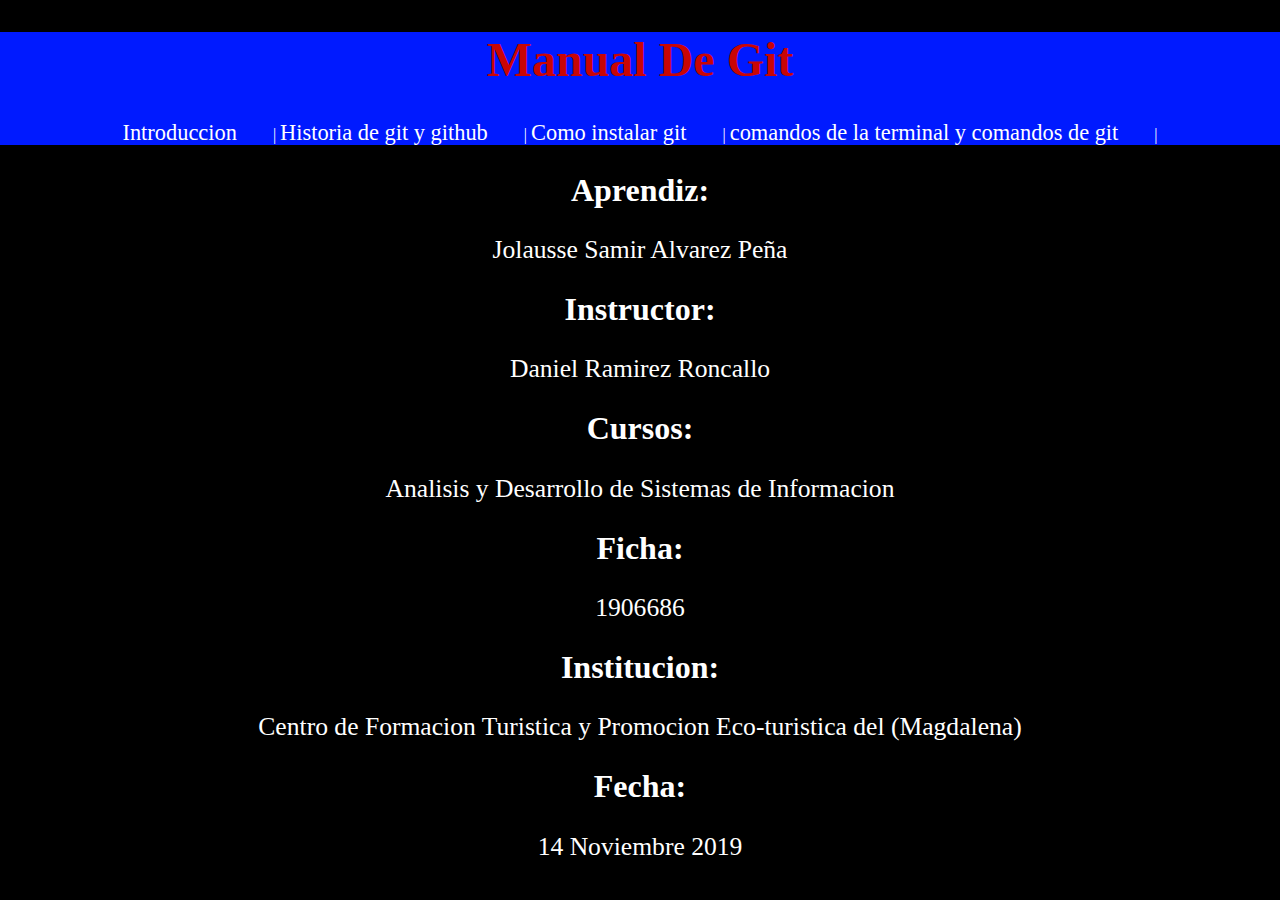
<file: index.html>
<!DOCTYPE html>
<html lang="en">
<head>
    <meta charset="UTF-8">
    <meta name="viewport" content="width=device-width, initial-scale=1.0">
    <meta http-equiv="X-UA-Compatible" content="ie=edge">
    <link rel="stylesheet" href="./css/styles.css">
    <link rel="stylesheet" href="./css/normalize.css">
    <title>Manual de guit</title>
</head>
<body>
    <header>
            <h1>Manual De Git</h1>
        <nav class="navegacion">
            <a href="./Introduccion.html">Introduccion</a> |
            <a href="./historia.html">Historia de git y github</a> |
            <a href="./Instrucciones.html">Como instalar git</a>   |
            <a href="./comandos.html">comandos de la terminal y comandos de git</a>     |
        </nav>
    </header>

    <section>

        <div>
            <h2>Aprendiz:</h2>
            <p>Jolausse Samir Alvarez Peña</p>
        </div>

        <div>
            <h2>Instructor:</h2>
            <p>Daniel Ramirez Roncallo</p>
        </div>

        <div>
            <h2>Cursos:</h2>
            <p>Analisis y Desarrollo de Sistemas de Informacion</p>
        </div>
        
        <div>
            <h2>Ficha:</h2>
            <p>1906686</p>
        </div>

        <div>
            <h2>Institucion:</h2>
            <p>Centro de Formacion Turistica  y Promocion Eco-turistica del (Magdalena)</p>
        </div>

        <div>
            <h2>Fecha:</h2>
            <p>14 Noviembre 2019</p>
        </div>

    </section>

    
</body>
</html>
</file>
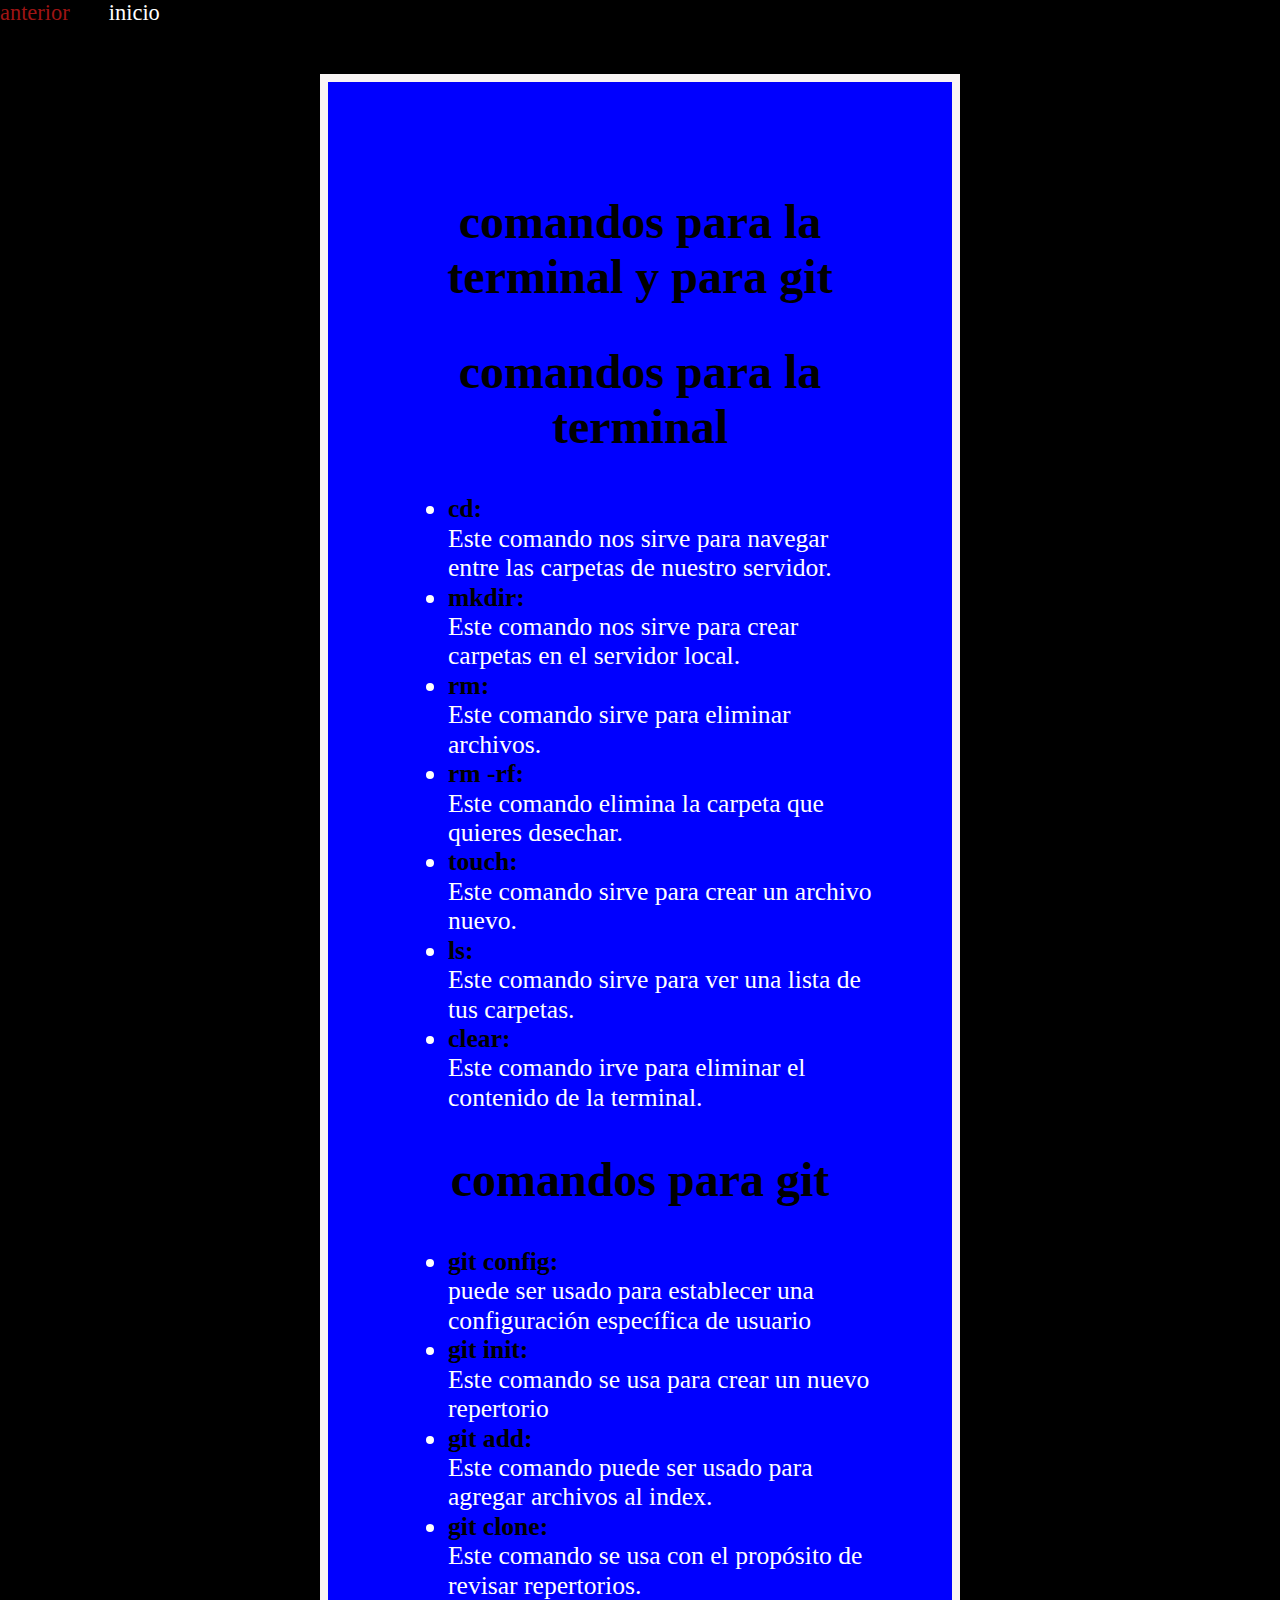
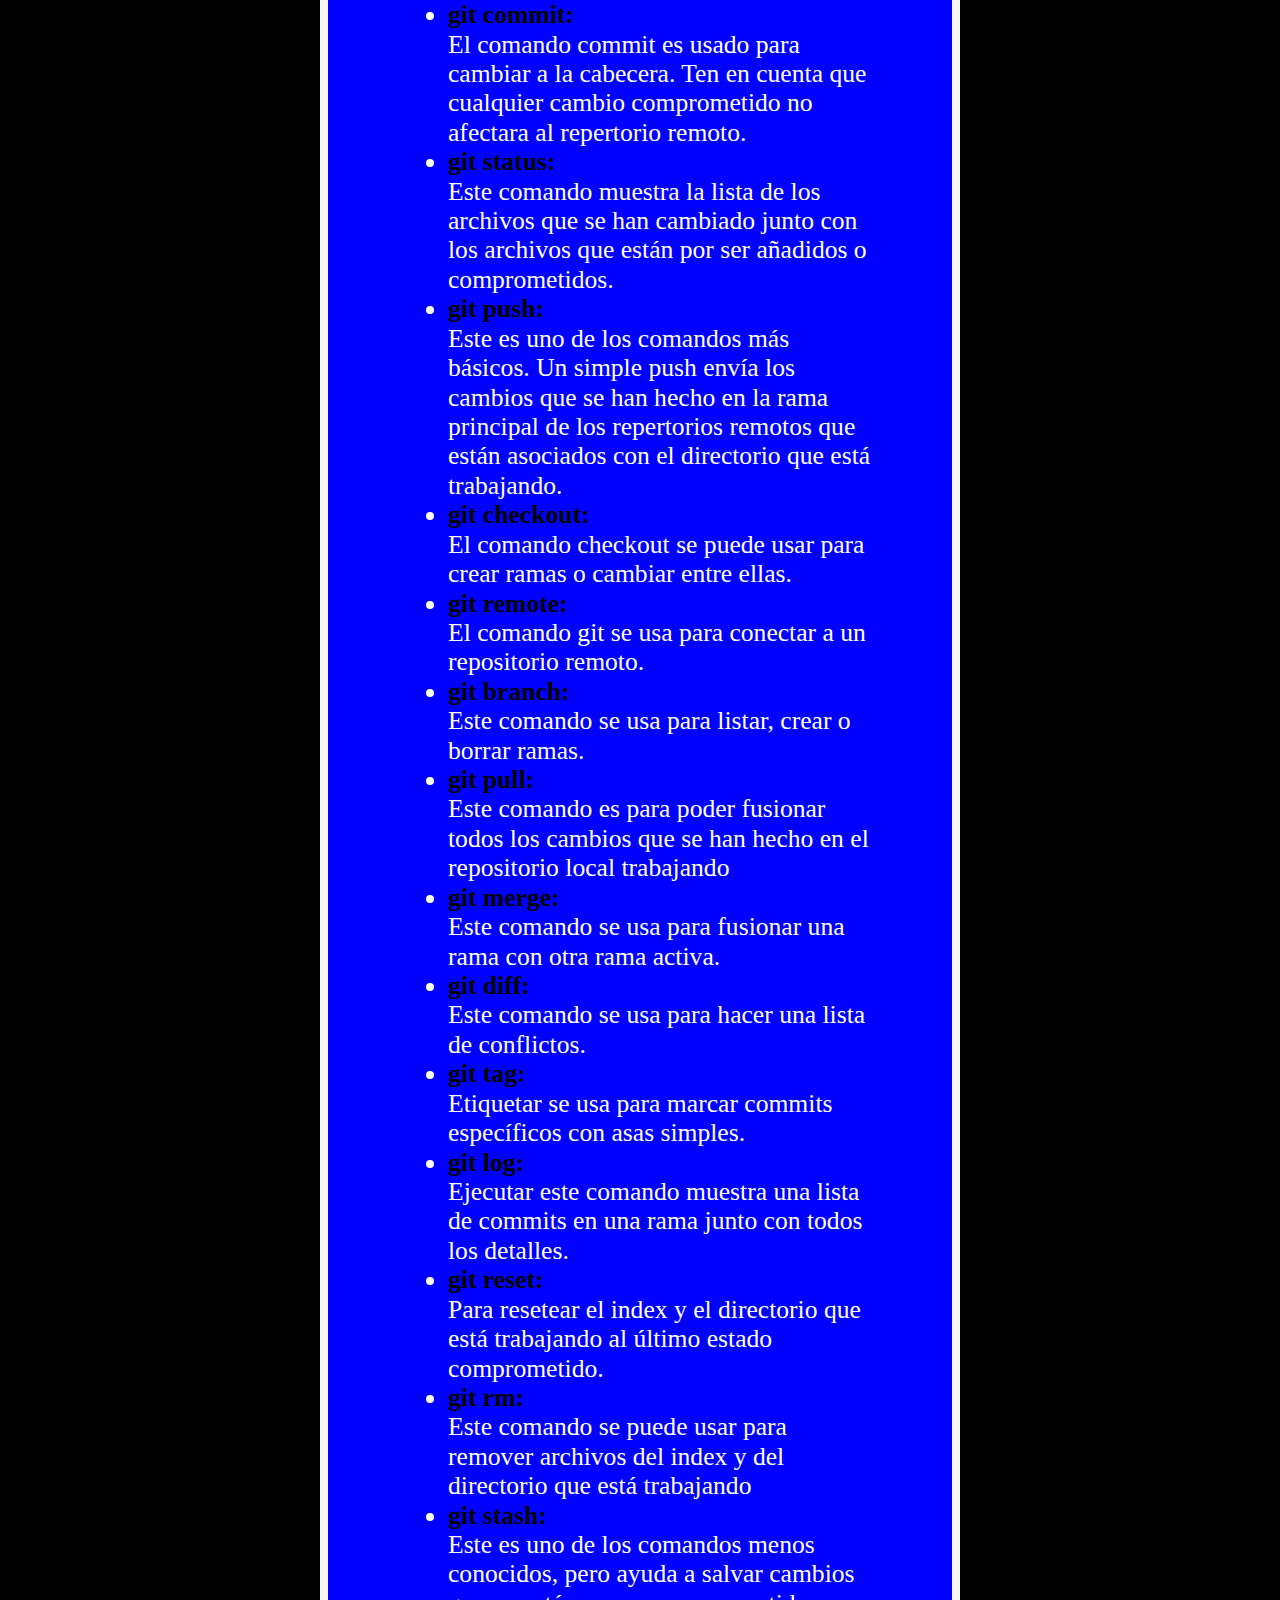
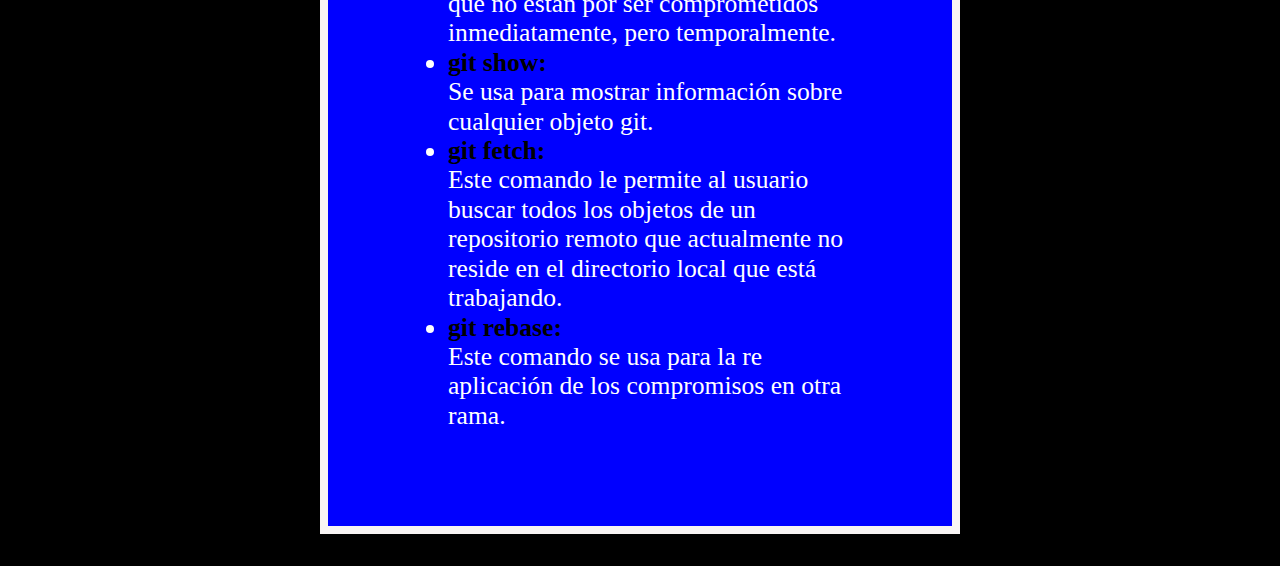
<file: comandos.html>
<!DOCTYPE html>
<html lang="en">
<head>
    <meta charset="UTF-8">
    <meta name="viewport" content="width=device-width, initial-scale=1.0">
    <meta http-equiv="X-UA-Compatible" content="ie=edge">
    <link rel="stylesheet" href="./css/normalize.css">
    <link rel="stylesheet" href="./css/comandos.css">
    <title>comandos</title>
</head>
<body>
    <nav class="navegacion">
        <a href="./Instrucciones.html">anterior</a>|
        <a href="./index.html">inicio</a>
    </nav>
    <div class="padre">
    <h1>comandos para la terminal y para git</h1>
    <h2>comandos para la terminal</h2>
    <ul class="parrafo1">
        <li><div class="lista"> cd:</div> Este comando nos sirve para navegar entre las carpetas de nuestro servidor.</li>
        <li><div class="lista"> mkdir:</div> Este comando nos sirve para crear carpetas en el servidor local.</li>
        <li><div class="lista"> rm:</div> Este comando sirve para eliminar archivos.</li>
        <li><div class="lista">rm -rf:</div>  Este comando elimina la carpeta que quieres desechar.</li>
        <li><div class="lista"> touch:</div> Este comando sirve para crear un archivo nuevo.</li>
        <li><div class="lista"> ls:</div> Este comando sirve para ver una lista de tus carpetas.</li>
        <li><div class="lista"> clear:</div> Este comando irve para eliminar el contenido de la terminal.</li>
    </ul>

    <h2>comandos para git</h2>
    <ul class="parrafo2">
        <li><div class="lista"> git config:</div>puede ser usado para establecer una configuración específica de usuario</li>
        <li><div class="lista"> git init:</div>Este comando se usa para crear un nuevo repertorio</li>
        <li><div class="lista"> git add:</div>Este comando puede ser usado para agregar archivos al index.</li>
        <li><div class="lista"> git clone:</div>Este comando se usa con el propósito de revisar repertorios.</li>
        <li><div class="lista"> git commit:</div>El comando commit es usado para cambiar a la cabecera. Ten en cuenta que cualquier cambio comprometido no afectara al repertorio remoto.</li>
        <li><div class="lista"> git status:</div>Este comando muestra la lista de los archivos que se han cambiado junto con los archivos que están por ser añadidos o comprometidos.</li>
        <li><div class="lista"> git push:</div>Este es uno de los comandos más básicos. Un simple push envía los cambios que se han hecho en la rama principal de los repertorios remotos que están asociados con el directorio que está trabajando.</li>
        <li><div class="lista"> git checkout:</div>El comando checkout se puede usar para crear ramas o cambiar entre ellas.</li>
        <li><div class="lista"> git remote:</div>El comando git se usa para conectar a un repositorio remoto.</li>
        <li><div class="lista"> git branch:</div>Este comando se usa para listar, crear o borrar ramas.</li>
        <li><div class="lista"> git pull:</div> Este comando es para poder fusionar todos los cambios que se han hecho en el repositorio local trabajando</li>
        <li><div class="lista"> git merge:</div>Este comando se usa para fusionar una rama con otra rama activa.</li>
        <li><div class="lista"> git diff:</div>Este comando se usa para hacer una lista de conflictos.</li>
        <li><div class="lista"> git tag:</div>Etiquetar se usa para marcar commits específicos con asas simples.</li>
        <li><div class="lista"> git log:</div>Ejecutar este comando muestra una lista de commits en una rama junto con todos los detalles.</li>
        <li><div class="lista"> git reset:</div>Para resetear el index y el directorio que está trabajando al último estado comprometido.</li>
        <li><div class="lista"> git rm:</div>Este comando se puede usar para remover archivos del index y del directorio que está trabajando</li>
        <li><div class="lista"> git stash:</div>Este es uno de los comandos menos conocidos, pero ayuda a salvar cambios que no están por ser comprometidos inmediatamente, pero temporalmente.</li>
        <li><div class="lista"> git show:</div>Se usa para mostrar información sobre cualquier objeto git.</li>
        <li><div class="lista"> git fetch:</div>Este comando le permite al usuario buscar todos los objetos de un repositorio remoto que actualmente no reside en el directorio local que está trabajando.</li>
        <li><div class="lista"> git rebase:</div>Este comando se usa para la re aplicación de los compromisos en otra rama.</li>

    </ul>
    </div><!--fin de padre-->
</body>
</html>
</file>
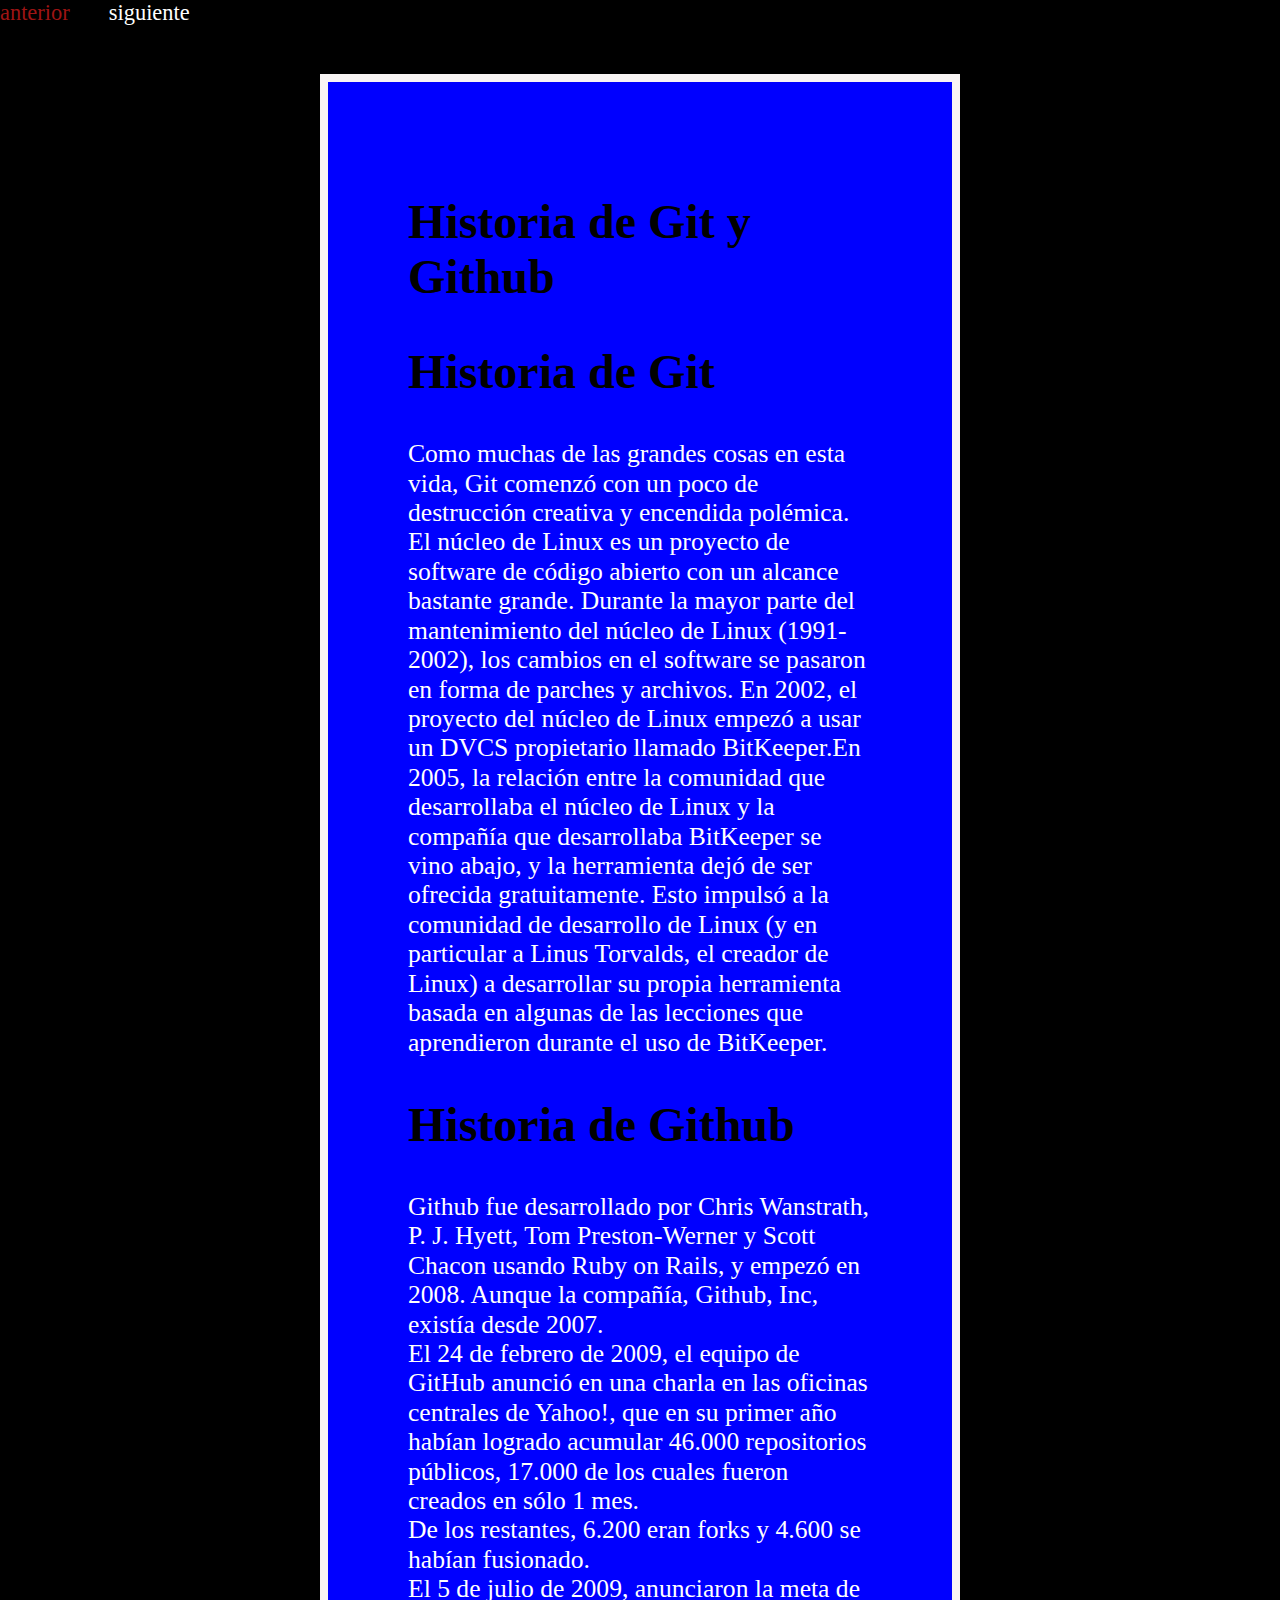
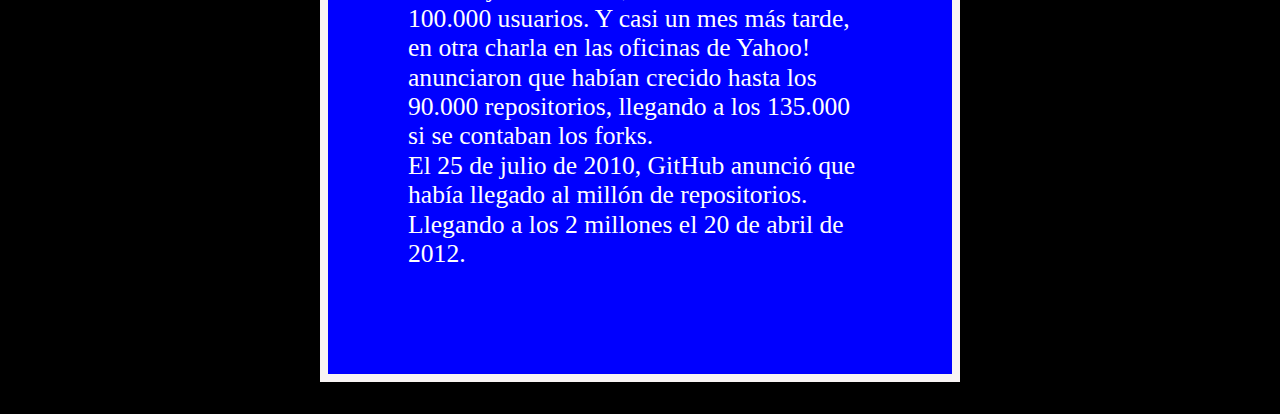
<file: historia.html>
<!DOCTYPE html>
<html lang="en">
<head>
    <meta charset="UTF-8">
    <meta name="viewport" content="width=device-width, initial-scale=1.0">
    <meta http-equiv="X-UA-Compatible" content="ie=edge">
    <link rel="stylesheet" href="./css/normalize.css">
    <link rel="stylesheet" href="./css/historia.css">
    <title>Historia</title>
</head>
<body>
    <nav class="navegacion">
        <a href="./Introduccion.html">anterior</a>|
        <a href="./Instrucciones.html">siguiente</a>
    </nav>
    <div class="padre">
        
        <h1>Historia de Git  y Github</h1>
        
        <h2>Historia de Git</h2>
        <p>Como muchas de las grandes cosas en esta vida, Git comenzó con un poco de destrucción creativa y encendida polémica. El núcleo de Linux es un proyecto de software de código abierto con un alcance bastante grande. Durante la mayor parte del mantenimiento del núcleo de Linux (1991-2002), los cambios en el software se pasaron en forma de parches y archivos. En 2002, el proyecto del núcleo de Linux empezó a usar un DVCS propietario llamado BitKeeper.En 2005, la relación entre la comunidad que desarrollaba el núcleo de Linux y la compañía que desarrollaba BitKeeper se vino abajo, y la herramienta dejó de ser ofrecida gratuitamente. Esto impulsó a la comunidad de desarrollo de Linux (y en particular a Linus Torvalds, el creador de Linux) a desarrollar su propia herramienta basada en algunas de las lecciones que aprendieron durante el uso de BitKeeper.</p>
        
        <h2>Historia de Github</h2>
        <p>Github fue desarrollado por Chris Wanstrath, P. J. Hyett, Tom Preston-Werner y Scott Chacon usando Ruby on Rails, y empezó en 2008. Aunque la compañía, Github, Inc, existía desde 2007. <br>  El 24 de febrero de 2009, el equipo de GitHub anunció en una charla en las oficinas centrales de Yahoo!, que en su primer año habían logrado acumular 46.000 repositorios públicos, 17.000 de los cuales fueron creados en sólo 1 mes. <br> De los restantes, 6.200 eran forks y 4.600 se habían fusionado. <br> El 5 de julio de 2009, anunciaron la meta de 100.000 usuarios. Y casi un mes más tarde, en otra charla en las oficinas de Yahoo! anunciaron que habían crecido hasta los 90.000 repositorios, llegando a los 135.000 si se contaban los forks. <br> El 25 de julio de 2010, GitHub anunció que había llegado al millón de repositorios. Llegando a los 2 millones el 20 de abril de 2012.</p>
    </div><!--fin de padre-->

</body>
</html>
</file>
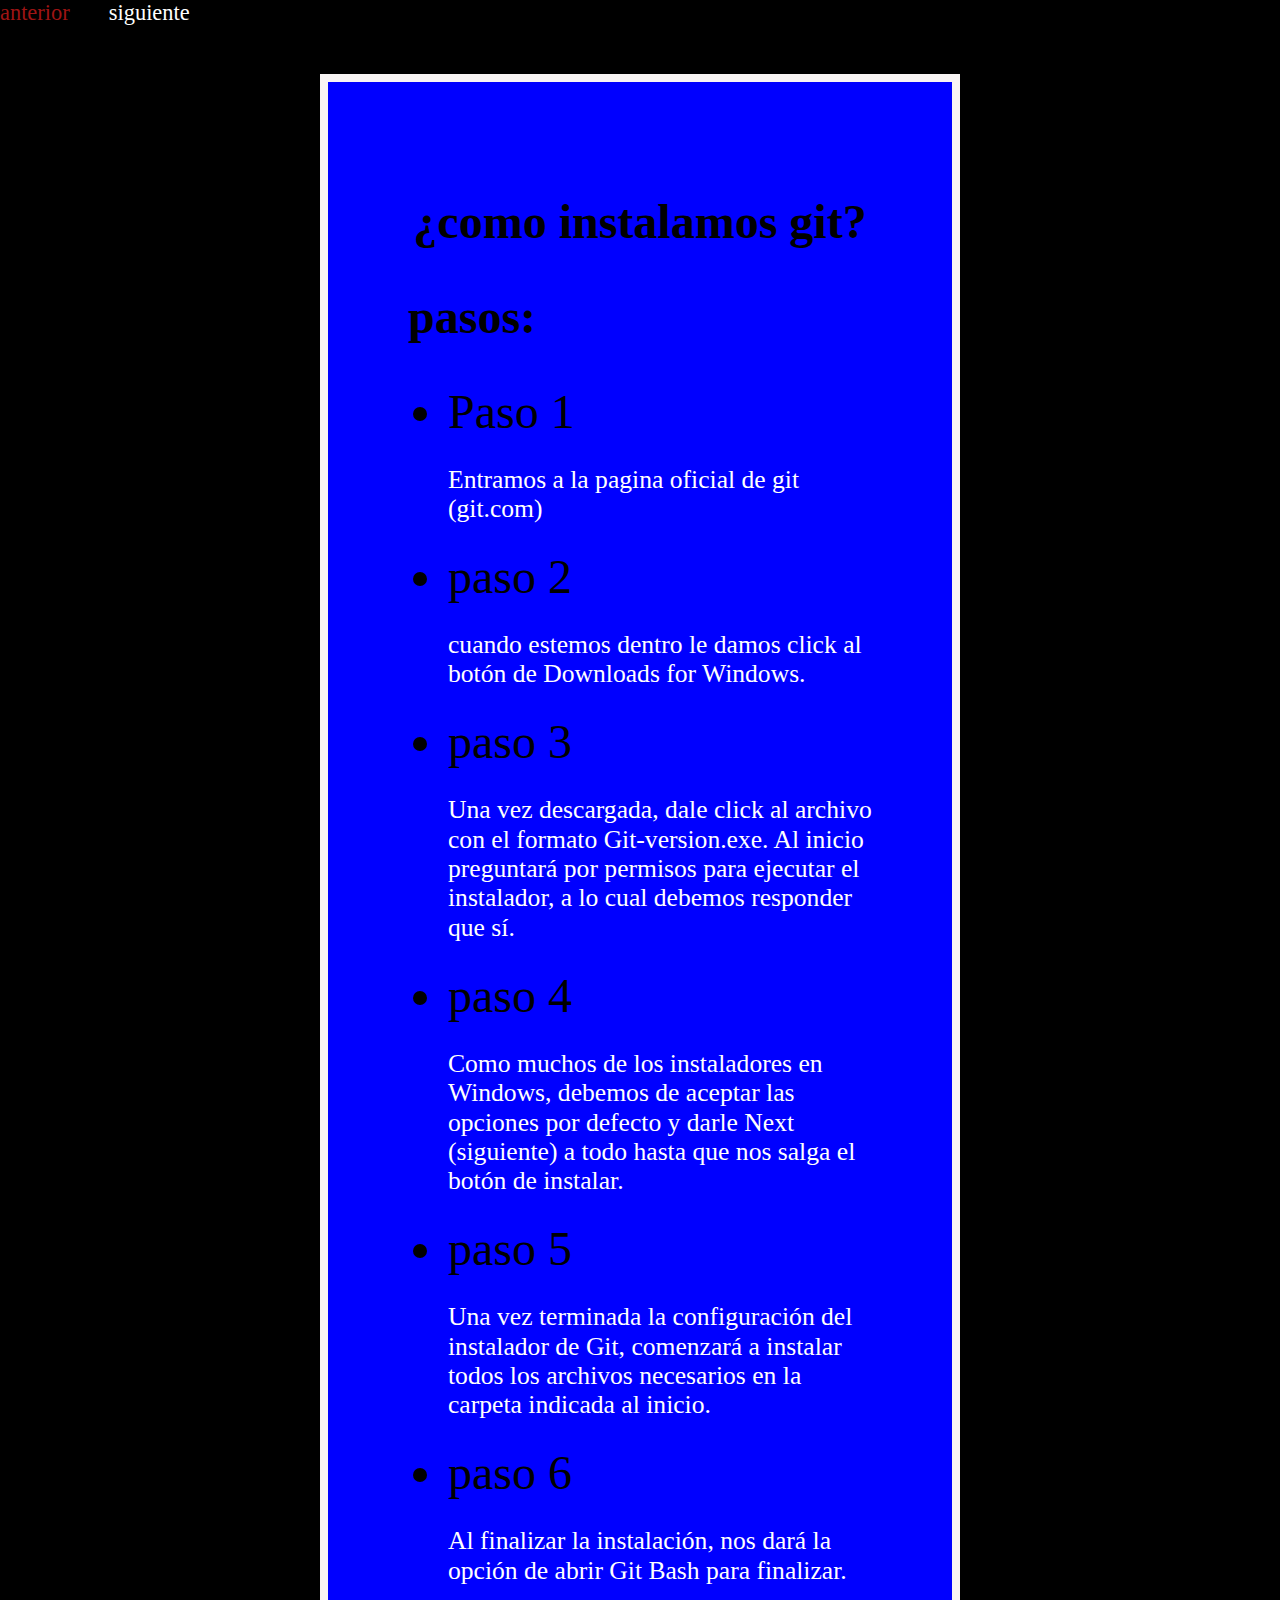
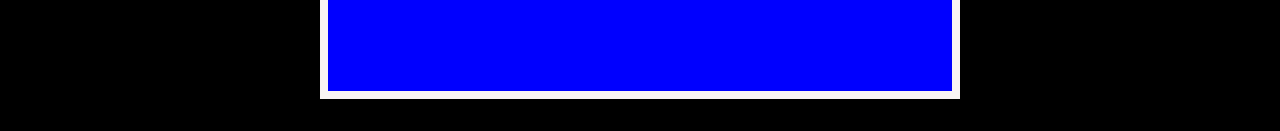
<file: Instrucciones.html>
<!DOCTYPE html>
<html lang="en">
<head>
    <meta charset="UTF-8">
    <meta name="viewport" content="width=device-width, initial-scale=1.0">
    <meta http-equiv="X-UA-Compatible" content="ie=edge">
    <link rel="stylesheet" href="./css/normalize.css">
    <link rel="stylesheet" href="css/instrucciones.css">
    <title>Instrucciones</title>
</head>
<body>
    <nav class="navegacion">
        <a href="./historia.html">anterior</a>|
        <a href="./comandos.html">siguiente</a>
    </nav>

    <div class="padre">
    <h1>¿como instalamos git?</h1>
    <h2>pasos:</h2>
    <ul>
        <li>Paso 1</li>
        <p>Entramos a la pagina oficial de git (git.com)</p>
        <li>paso 2</li>
        <p>cuando estemos dentro le damos  click al botón de Downloads for Windows.</p>
        <li>paso 3</li>
        <p>Una vez descargada, dale click al archivo con el formato Git-version.exe. Al inicio preguntará por permisos para ejecutar el instalador, a lo cual debemos responder que sí.</p>
        <li>paso 4</li>
        <p>Como muchos de los instaladores en Windows, debemos de aceptar las opciones por defecto y darle Next (siguiente) a todo hasta que nos salga el botón de instalar.</p>
        <li>paso 5</li>
        <p>Una vez terminada la configuración del instalador de Git, comenzará a instalar todos los archivos necesarios en la carpeta indicada al inicio.</p>
        <li>paso 6</li>
        <p>Al finalizar la instalación, nos dará la opción de abrir Git Bash para finalizar.</p>

    </ul>
    </div><!--fin de padre-->
</body>
</html>
</file>
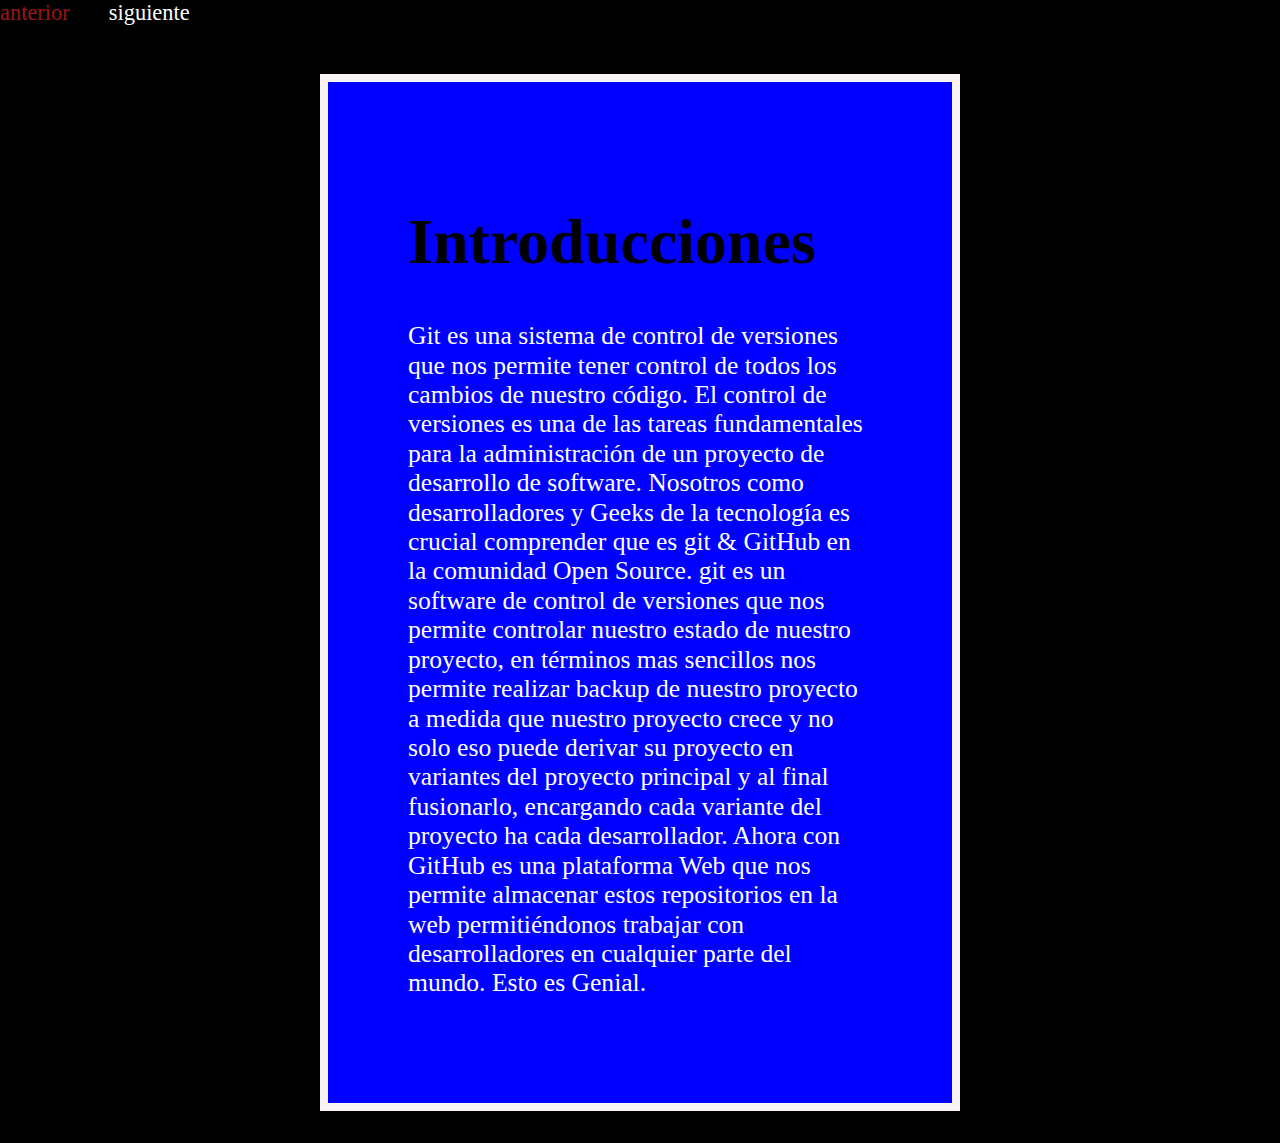
<file: Introduccion.html>
<!DOCTYPE html>
<html lang="en">
<head>
    <meta charset="UTF-8">
    <meta name="viewport" content="width=device-width, initial-scale=1.0">
    <meta http-equiv="X-UA-Compatible" content="ie=edge">
    <link rel="stylesheet" href="./css/normalize.css">
    <link rel="stylesheet" href="./css/intro.css">
    <title>Introduccion</title>
</head>
<body>
    <header>
        <nav class="navegacion">
            <a href="./index.html">anterior</a>|
            <a href="./historia.html">siguiente</a>
        </nav>
    </header>
    <div class="padre">
        <h1>Introducciones</h1>
        <p>Git es una sistema de control de versiones  que nos permite tener control de todos los cambios de nuestro código. El control de versiones es una de las tareas fundamentales para la administración de un proyecto de desarrollo de software. Nosotros como desarrolladores y Geeks de la tecnología es crucial comprender que es git & GitHub en la comunidad Open Source. git es un software de control de versiones que nos permite controlar nuestro estado de nuestro proyecto, en términos mas sencillos nos permite realizar backup de nuestro proyecto a medida que nuestro proyecto crece y no solo eso puede derivar su proyecto en variantes del proyecto principal y al final fusionarlo, encargando cada variante  del proyecto ha cada desarrollador. Ahora con GitHub es una plataforma Web que nos permite  almacenar estos repositorios en la web permitiéndonos trabajar con desarrolladores en cualquier parte del mundo. Esto es Genial.</p>
    </div><!--fin de padre-->
</body>
</html>
</file>
<file: css/styles.css>
body{
    background-color: #000000;
    color: #ffffff;
    text-align: center;
}

header{
    background-color: rgb(0, 26, 255);
    
}

.navegacion a {
    color: #ffffff;
    text-decoration: none;
    font-size: 1.4rem;
    margin-right: 2rem;
}

.navegacion a:hover{
    color: #9e1414;
}

h2{
    font-size: 2rem;
}

p{
    font-size: 1.6rem;
}
 header h1{
     font-size: 3rem;
     color: #c90505;
 }
</file>
<file: css/comandos.css>
body{
    background-color: #000000;
}

.padre{
    border: 0.5rem solid #f8f4f4;
    padding: 5rem;
    margin: 20rem;
    margin-top:3rem;
    margin-bottom: 2rem;
    background-color: blue;
}

.navegacion a {
    color: #ffffff;
    text-decoration: none;
    font-size: 1.4rem;
    margin-right: 2rem;
}

.navegacion a:hover{
    color: #9e1414;
}

.padre h2,h1{
    color: #000000;
    font-size: 3rem;
    text-align: center;
}

.padre li{
    color: #ffffff;
    font-size: 1.6rem;
}

.lista{
    color: #000000;
    font-weight: bold;
}
</file>
<file: css/historia.css>
body{
    background-color: #000000;
}

.padre{
    border: 0.5rem solid #f8f4f4;
    padding: 5rem;
    margin: 20rem;
    margin-top:3rem;
    margin-bottom: 2rem;
    background-color: blue;
}

.navegacion a {
    color: #ffffff;
    text-decoration: none;
    font-size: 1.4rem;
    margin-right: 2rem;
}

.navegacion a:hover{
    color: #9e1414;
}

.padre h2,h1{
    color: #000000;
    font-size: 3rem;
}

.padre p{
    color: #ffffff;
    font-size: 1.6rem;
}
</file>
<file: css/instrucciones.css>
body{
    background-color: #000000;
}

.padre{
    border: 0.5rem solid #f8f4f4;
    padding: 5rem;
    margin: 20rem;
    margin-top:3rem;
    margin-bottom: 2rem;
    background-color: blue;
}

.navegacion a {
    color: #ffffff;
    text-decoration: none;
    font-size: 1.4rem;
    margin-right: 2rem;
}

.navegacion a:hover{
    color: #9e1414;
}

.padre h2,h1,li{
    color: #000000;
    font-size: 3rem;
}

.padre p{
    color: #ffffff;
    font-size: 1.6rem;
}

.padre h1{
    text-align: center;
}
</file>
<file: css/intro.css>
body{
    background-color: #000000;
}

.padre{
    border: 0.5rem solid #f8f4f4;
    padding: 5rem;
    margin: 20rem;
    margin-top:3rem;
    margin-bottom: 2rem;
    background-color: blue;
}

.navegacion a {
    color: #ffffff;
    text-decoration: none;
    font-size: 1.4rem;
    margin-right: 2rem;
}

.navegacion a:hover{
    color: #9e1414;
}

.padre h1{
    color: #000000;
    font-size: 4rem;
}

.padre p{
    color: #ffffff;
    font-size: 1.6rem;
}
</file>
